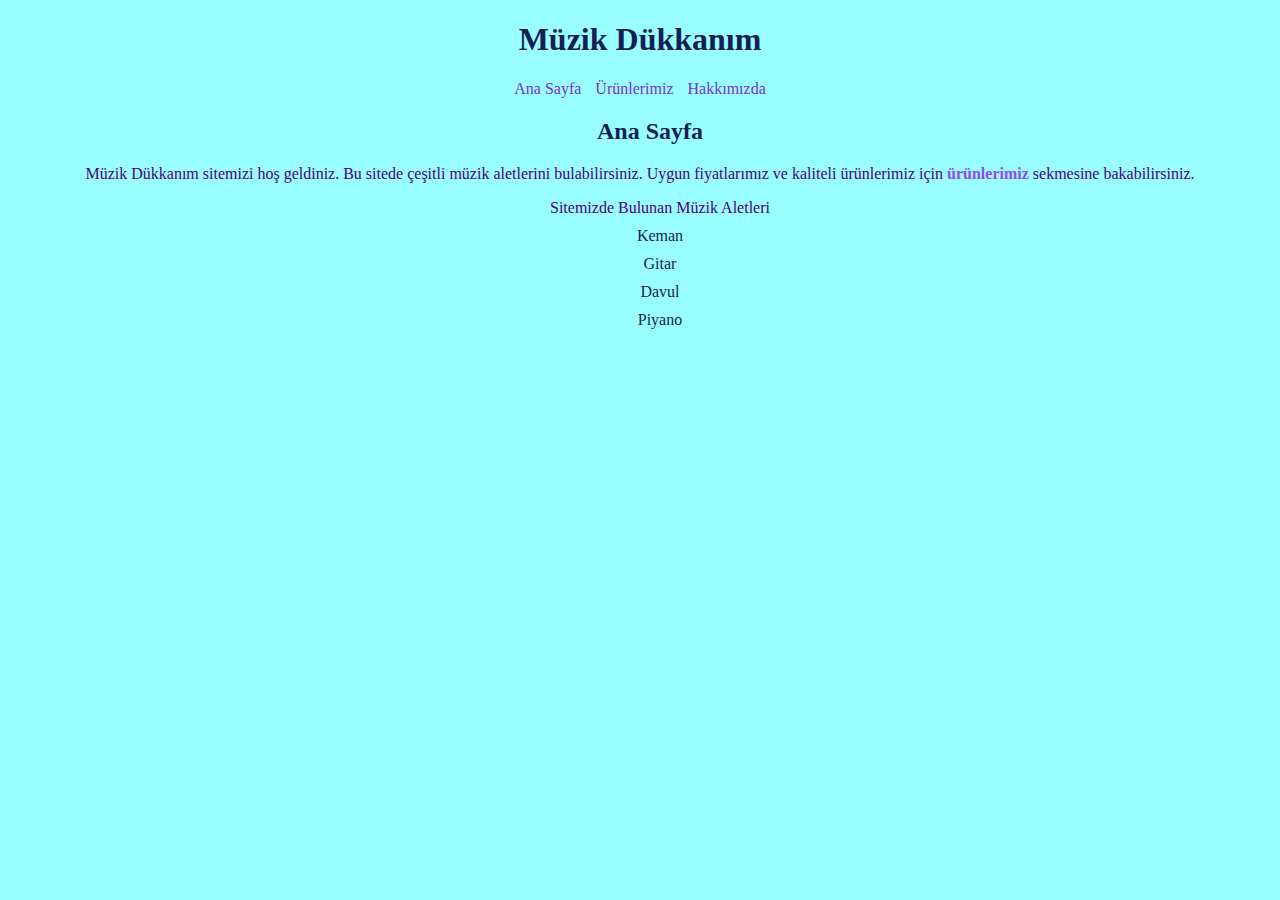
<file: index.html>
<!DOCTYPE html>
<html lang="en">

<head>
    <meta charset="UTF-8">
    <meta http-equiv="X-UA-Compatible" content="IE=edge">
    <meta name="viewport" content="width=device-width, initial-scale=1.0">
    <link rel="stylesheet" href="style.css">
    <title>CSS 1.Ödev</title>
</head>

<body>
    <h1 id="title" style="color: rgb(22, 30, 84);">Müzik Dükkanım</h1>
    <div id="box">
        <a href="index.html">Ana Sayfa</a>
        <a href="ürünlerimiz.html">Ürünlerimiz</a>
        <a href="hakkımızda.html">Hakkımızda</a>
    </div>
    <h2 style="color: rgb(22, 30, 84); margin-left: 20px;">Ana Sayfa</h2>
    <p id="text">Müzik Dükkanım sitemizi hoş geldiniz. Bu sitede çeşitli müzik aletlerini bulabilirsiniz. Uygun fiyatlarımız ve kaliteli ürünlerimiz için <b><a href="ürünlerimiz.html">ürünlerimiz</a></b> sekmesine bakabilirsiniz.</p>
    <ul>Sitemizde Bulunan Müzik Aletleri
        <li>Keman</li>
        <li>Gitar</li>
        <li>Davul</li>
        <li>Piyano</li>
    </ul>
</body>

</html>
</file>
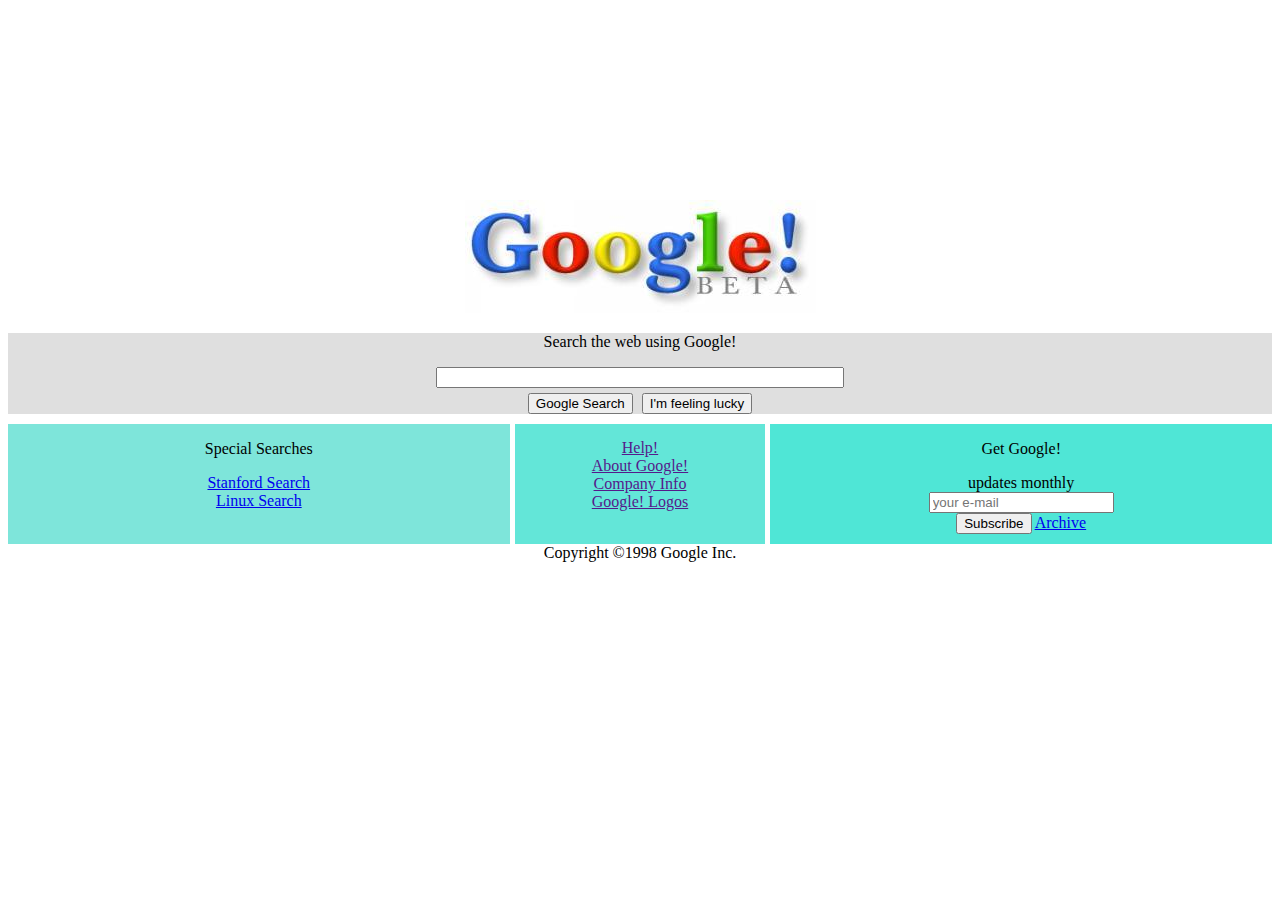
<file: 2.Ödev/index.html>
<!DOCTYPE html>
<html lang="en">

<head>
    <meta charset="UTF-8">
    <meta http-equiv="X-UA-Compatible" content="IE=edge">
    <meta name="viewport" content="width=device-width, initial-scale=1.0">
    <link rel="stylesheet" href="app.css">
    <title>Document</title>
</head>

<body>
    <div class="container">
        <img id="logo" src="google.jpg" alt="google">
    </div>
    <form id="form" action="#" style="background-color: #dfdfdf;">
        <p>Search the web using Google!</p>
        <input style="width: 400px;margin-bottom: 5px ;" type="text"><br>
        <button>Google Search</button>
        <button style="margin-left: 5px;">I'm feeling lucky</button>
    </form>
    <section
        style="text-align: center; display: flex; flex-direction: row; justify-content: center; align-items: center; margin-top: 10px; ">
        <div id="box1" ">
            <p>Special Searches</p>
            <a href="#">Stanford Search</a><br>
            <a href="#">Linux Search</a>
        </div>
        <div id="box2" >
            <div style="margin-top: 15px;">
                <a href="">Help!</a><br>
            <a href="">About Google!</a><br>
            <a href="">Company Info</a><br>
            <a href="">Google! Logos</a>
            </div> 
        </div>
        <div id="box3" >
            <div>
               <p>Get Google!</p> updates monthly<br>
            </div>
            <input type="email" placeholder="your e-mail"><br>
            <button>Subscribe</button>
            <a href="#">Archive</a>
        </div>
    </section>
    <div style="text-align: center; margin: 0 auto;">Copyright ©1998 Google Inc.</div>

</body>

</html>
</file>
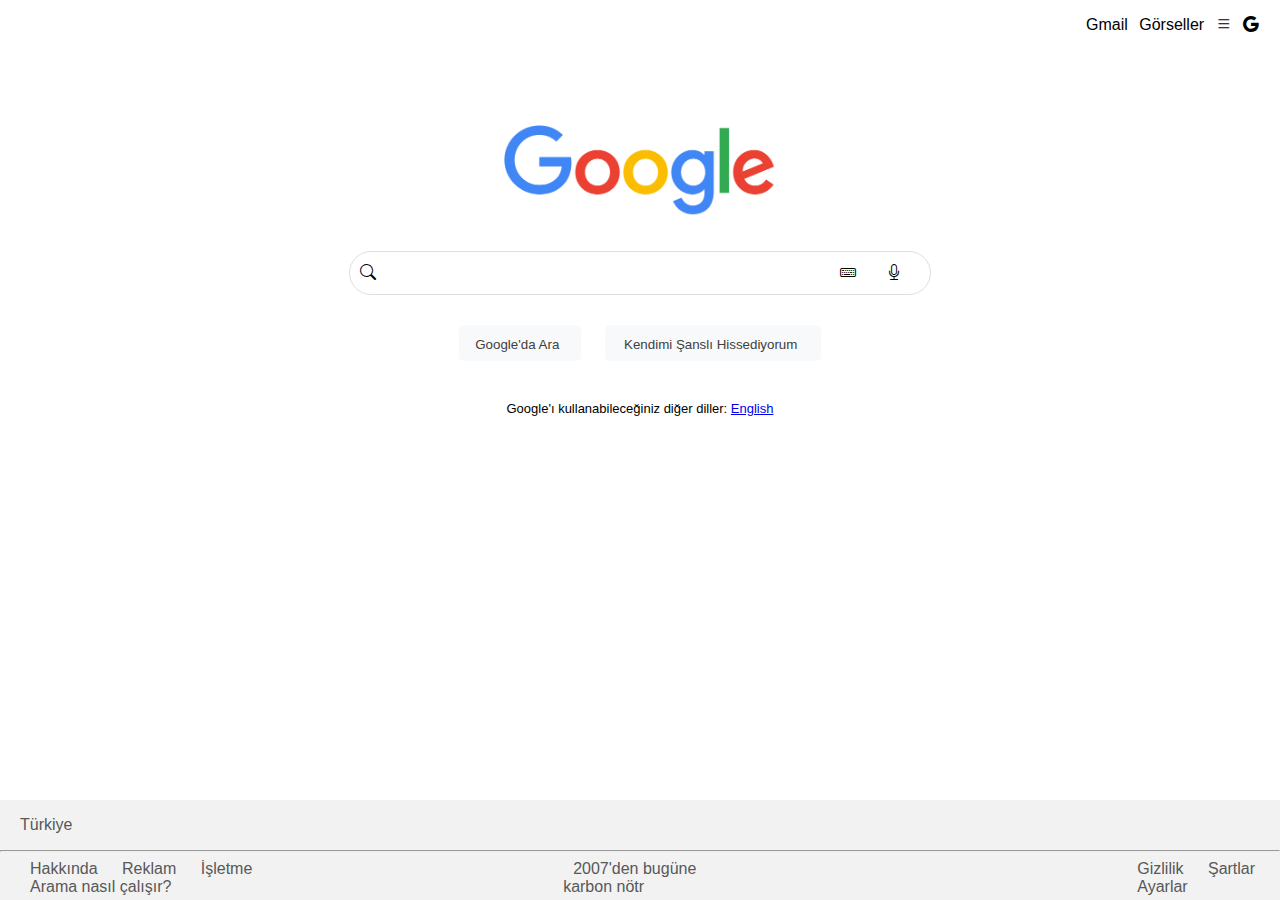
<file: 3.Ödev/index.html>
<!DOCTYPE html>
<html lang="en">

<head>
    <meta charset="UTF-8">
    <meta http-equiv="X-UA-Compatible" content="IE=edge">
    <meta name="viewport" content="width=device-width, initial-scale=1.0">
    <link rel="stylesheet" href="style.css">
    <link rel="stylesheet" href="https://cdn.jsdelivr.net/npm/bootstrap-icons@1.7.0/font/bootstrap-icons.css">
    <title>Google</title>
</head>

<body>
    <!-- NAV START -->
    <div id="container">
        <div id="box1">
            <a href="https://accounts.google.com/">Gmail</a>
            <a href="https://www.google.com.tr/imghp?hl=tr&ogbl"> Görseller</a>
            <a href="https://about.google/products/"><i class="bi bi-list"></i></a>
            <a href="https://accounts.google.com/"><i class="bi bi-google"></i></a>
        </div>
        <div>

        </div>
    </div>
    <!-- NAV END -->

    <!-- Section Start -->
    <section>
        <img id="img" src="google2.png" alt="">
    </section>

    <div id="search">
        <div >
            <i id="searchbar" style="padding: 10px; " class="bi bi-search"></i>
        </div>
        <input id="text" style="width: 450px; border: none;" type="text">
        <div>
            <i style="float: right; margin-left: 30px;" class="bi bi-mic"></i>
            <i style="float: right;" class="bi bi-keyboard"></i>
        </div>
    </div>

    <div style="text-align: center; margin-top: 20px;">
        <button style="width: 122px; height: 36px;" class="buttons">Google'da Ara</button>
        <button style="width: 216px; height: 36px;" class="buttons">Kendimi Şanslı Hissediyorum</button>
    </div>
    <div style="text-align: center; margin-top: 30px;">
        <p style="font-size: 13px;">Google'ı kullanabileceğiniz diğer diller: <a href="#">English</a> </p>
    </div>
    <!-- Section End -->
    <footer style="display: flex; flex-direction: column; color: rgb(88, 88, 88);">
        <div id="top" >
            <p style="margin-left: 20px;">Türkiye</p><hr style="border: 1 solid rgb(242, 242, 242);">
        </div>
        
        <div id="bottom" style="display: flex; flex-direction: row;">

            <div id="fbox1" style="margin-left: 20px;">
                <a href="">Hakkında</a>
                <a href="">Reklam</a>
                <a href="">İşletme</a>
                <a href="">Arama nasıl çalışır?</a>
            </div>

            <div id="fbox2" style="margin-left: 250px;">
                <a href="">2007'den bugüne karbon nötr</a>
            </div>

            <div  id="fbox3" style="margin-left: 400px;">
                <a href="">Gizlilik</a>
                <a href="">Şartlar</a>
                <a href="">Ayarlar</a>
            </div>
        </div>
        
    </footer>

</body>

</html>
</file>
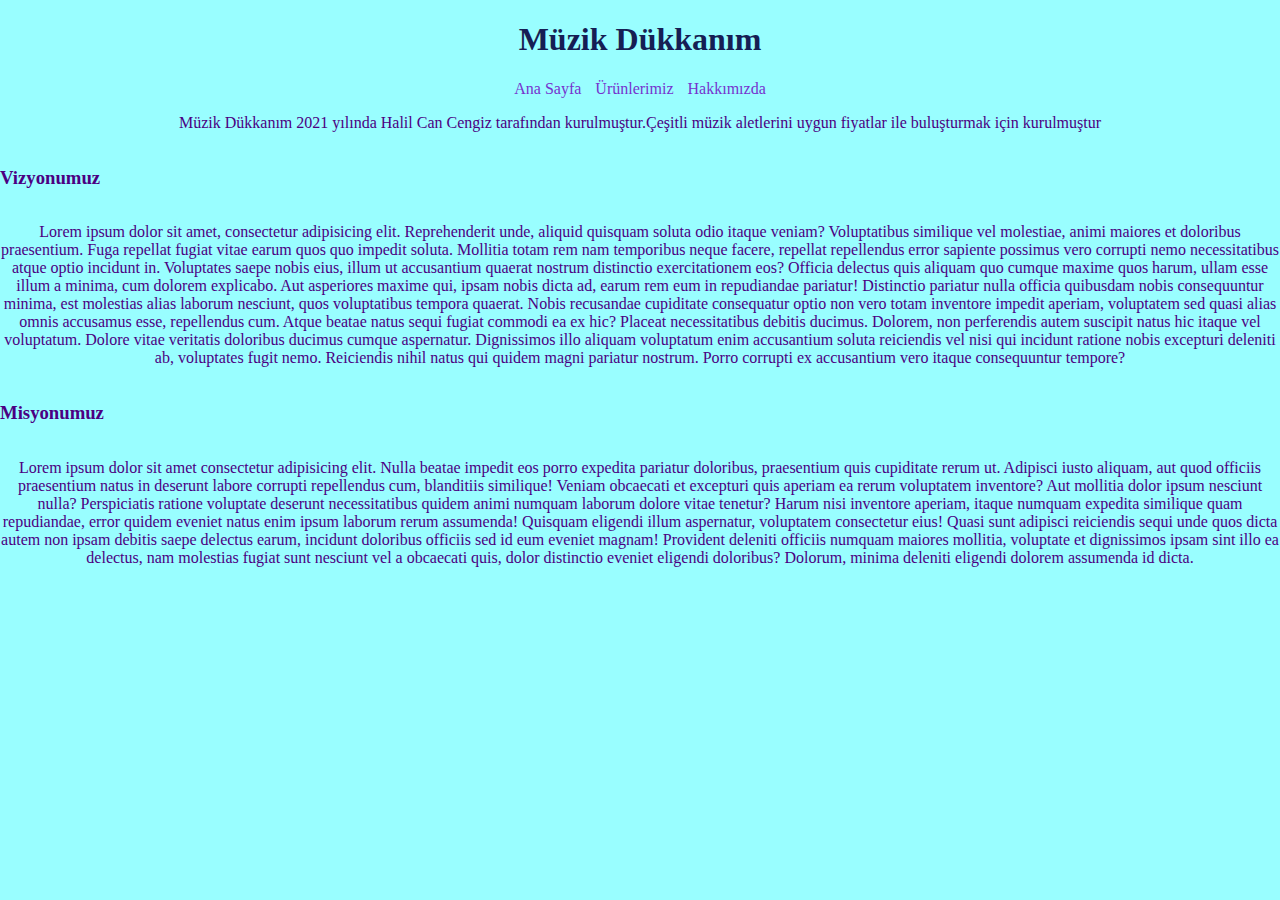
<file: hakkımızda.html>
<!DOCTYPE html>
<html lang="en">

<head>
    <meta charset="UTF-8">
    <meta http-equiv="X-UA-Compatible" content="IE=edge">
    <meta name="viewport" content="width=device-width, initial-scale=1.0">
    <link rel="stylesheet" href="style.css">
    <title>CSS 1.Ödev</title>
</head>

<body>
    <h1 id="title" style="color: rgb(22, 30, 84);">Müzik Dükkanım</h1>
    <div id="box">
        <a href="index.html">Ana Sayfa</a>
        <a href="ürünlerimiz.html">Ürünlerimiz</a>
        <a href="hakkımızda.html">Hakkımızda</a>
    </div>
    <div id="box2">
        <p>Müzik Dükkanım 2021 yılında Halil Can Cengiz tarafından kurulmuştur.Çeşitli müzik aletlerini uygun fiyatlar
            ile buluşturmak için kurulmuştur</p>
        <h3 style="float: left;">Vizyonumuz</h3><br>
        <p style="float: left;">Lorem ipsum dolor sit amet, consectetur adipisicing elit. Reprehenderit unde, aliquid
            quisquam soluta odio
            itaque veniam? Voluptatibus similique vel molestiae, animi maiores et doloribus praesentium. Fuga repellat
            fugiat vitae earum quos quo impedit soluta. Mollitia totam rem nam temporibus neque facere, repellat
            repellendus error sapiente possimus vero corrupti nemo necessitatibus atque optio incidunt in. Voluptates
            saepe nobis eius, illum ut accusantium quaerat nostrum distinctio exercitationem eos? Officia delectus quis
            aliquam quo cumque maxime quos harum, ullam esse illum a minima, cum dolorem explicabo. Aut asperiores
            maxime qui, ipsam nobis dicta ad, earum rem eum in repudiandae pariatur! Distinctio pariatur nulla officia
            quibusdam nobis consequuntur minima, est molestias alias laborum nesciunt, quos voluptatibus tempora
            quaerat. Nobis recusandae cupiditate consequatur optio non vero totam inventore impedit aperiam, voluptatem
            sed quasi alias omnis accusamus esse, repellendus cum. Atque beatae natus sequi fugiat commodi ea ex hic?
            Placeat necessitatibus debitis ducimus. Dolorem, non perferendis autem suscipit natus hic itaque vel
            voluptatum. Dolore vitae veritatis doloribus ducimus cumque aspernatur. Dignissimos illo aliquam voluptatum
            enim accusantium soluta reiciendis vel nisi qui incidunt ratione nobis excepturi deleniti ab, voluptates
            fugit nemo. Reiciendis nihil natus qui quidem magni pariatur nostrum. Porro corrupti ex accusantium vero
            itaque consequuntur tempore?</p><br>
        <h3 style="float: left;">Misyonumuz</h3><br>
        <p style="float: left;">Lorem ipsum dolor sit amet consectetur adipisicing elit. Nulla beatae impedit eos porro expedita pariatur
            doloribus, praesentium quis cupiditate rerum ut. Adipisci iusto aliquam, aut quod officiis praesentium natus
            in deserunt labore corrupti repellendus cum, blanditiis similique! Veniam obcaecati et excepturi quis
            aperiam ea rerum voluptatem inventore? Aut mollitia dolor ipsum nesciunt nulla? Perspiciatis ratione
            voluptate deserunt necessitatibus quidem animi numquam laborum dolore vitae tenetur? Harum nisi inventore
            aperiam, itaque numquam expedita similique quam repudiandae, error quidem eveniet natus enim ipsum laborum
            rerum assumenda! Quisquam eligendi illum aspernatur, voluptatem consectetur eius! Quasi sunt adipisci
            reiciendis sequi unde quos dicta autem non ipsam debitis saepe delectus earum, incidunt doloribus officiis
            sed id eum eveniet magnam! Provident deleniti officiis numquam maiores mollitia, voluptate et dignissimos
            ipsam sint illo ea delectus, nam molestias fugiat sunt nesciunt vel a obcaecati quis, dolor distinctio
            eveniet eligendi doloribus? Dolorum, minima deleniti eligendi dolorem assumenda id dicta.</p>
    </div>
    </ul>
</body>

</html>
</file>
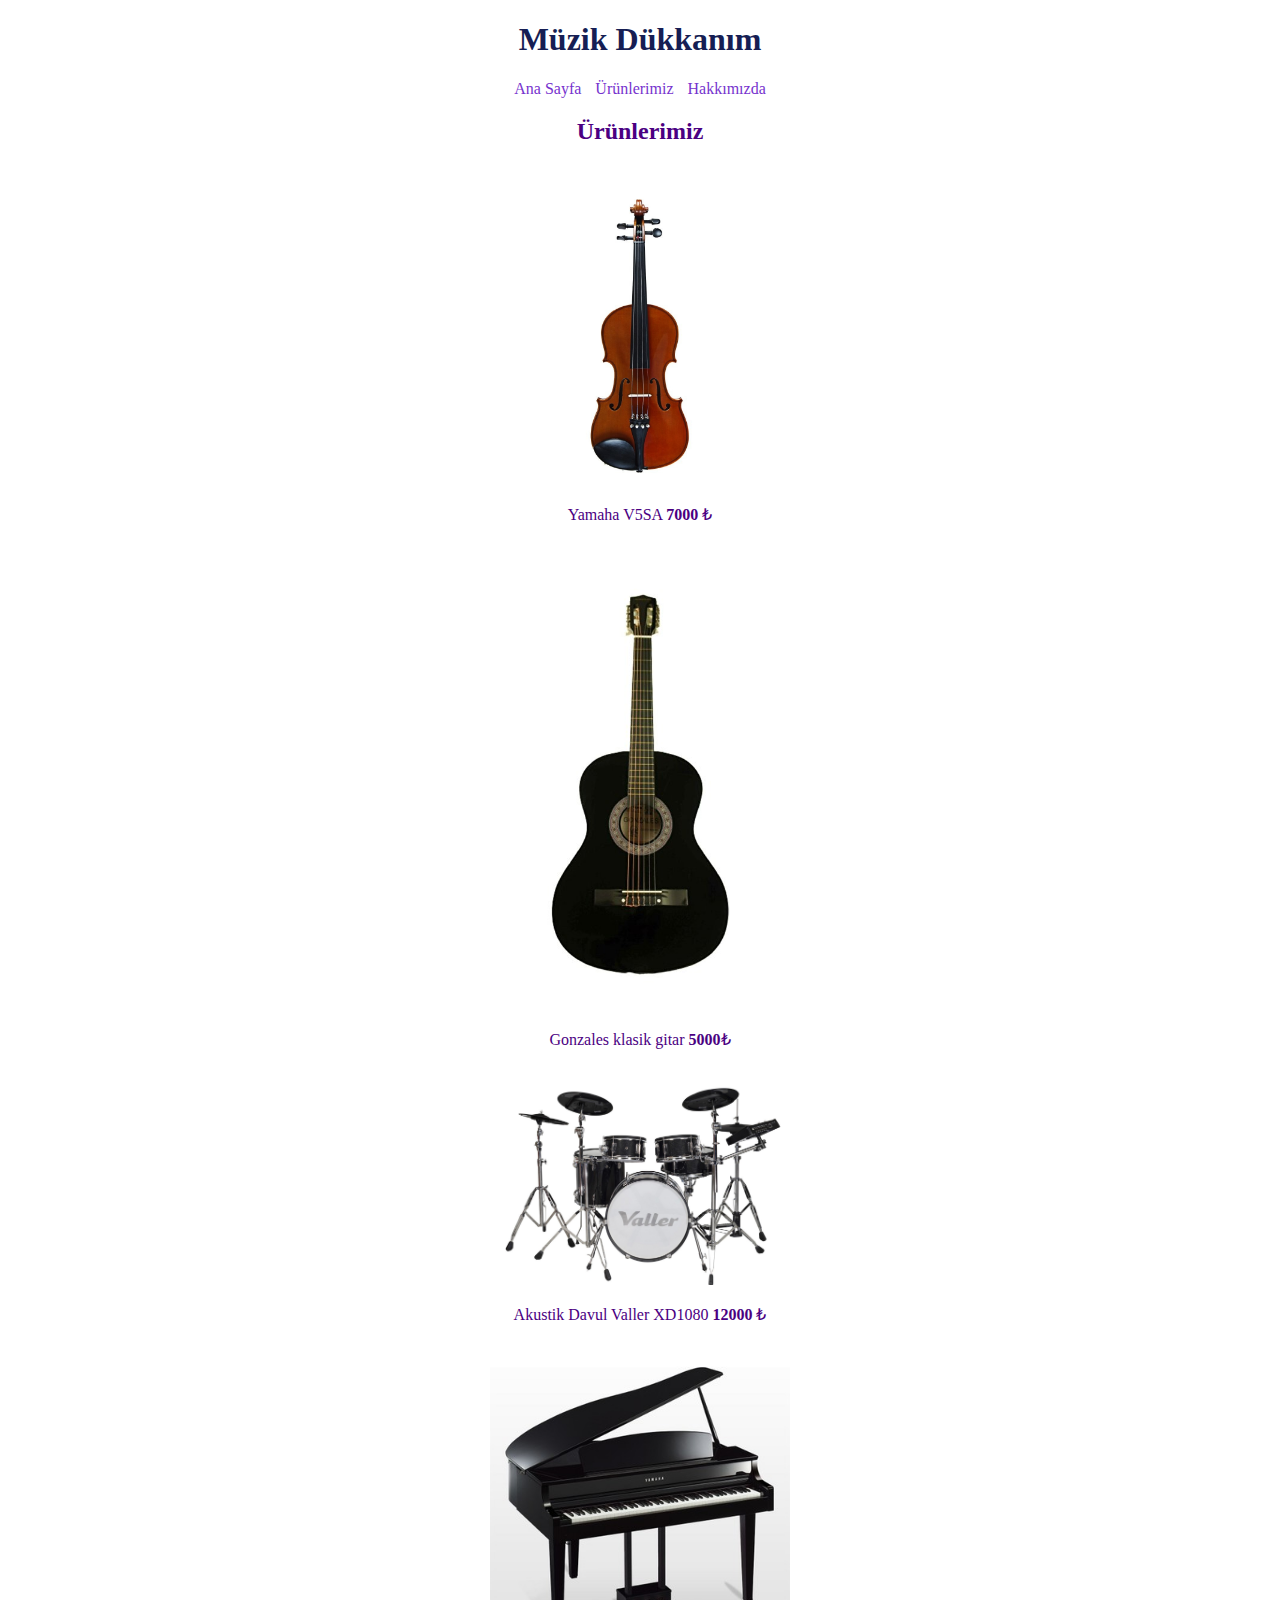
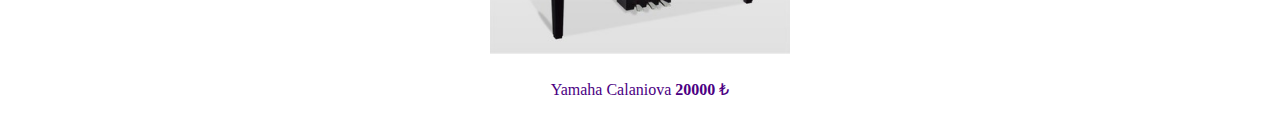
<file: ürünlerimiz.html>
<!DOCTYPE html>
<html lang="en">

<head>
    <meta charset="UTF-8">
    <meta http-equiv="X-UA-Compatible" content="IE=edge">
    <meta name="viewport" content="width=device-width, initial-scale=1.0">
    <link rel="stylesheet" href="style.css">
    <title>CSS 1.Ödev</title>
</head>

<body style="background-color: white;">
    <h1 id="title" style="color: rgb(22, 30, 84);">Müzik Dükkanım</h1>
    <div id="box">
        <a href="index.html">Ana Sayfa</a>
        <a href="ürünlerimiz.html">Ürünlerimiz</a>
        <a href="hakkımızda.html">Hakkımızda</a>
    </div>
    <h2>Ürünlerimiz</h2>
   <img class="img" style="width: 300px;" src="keman.jpg" alt="keman">
   <p>Yamaha V5SA <b>7000</b> ₺</p>
   <img class="img" style="width: 300px;"src="gitar.jpg" alt="Gonzales klasik gitar">
   <p>Gonzales klasik gitar <b>5000</b>₺</p>
   <img class="img" style="width: 300px;" src="davul.jpg" alt="">
   <p>Akustik Davul Valler XD1080 <b>12000</b> ₺</p>
   <img class="img" style="width: 300px;" src="piyano.jpg" alt="">
   <p>Yamaha Calaniova <b>20000</b> ₺</p>
</body>

</html>
</file>
<file: style.css>
body{
    text-align: center; 
    background-color: rgb(153, 254, 255);
    color:indigo;
    margin: 0 auto;
}
#box a{
    text-decoration: none;
    margin: 5px;
    color:rgb(118, 51, 206);
}
#text b a{
    text-decoration: none;
    color: rgb(146, 76, 238);
}
body ul li{
    list-style-type: none;
    margin-top: 10px;
    color: rgb(22, 30, 84);;
}
#box2{
    float: left;
}
.img{
    margin-top: 20px;
}
</file>
<file: 2.Ödev/app.css>
.container{
    margin: auto;
    text-align: center;
    margin-top: 200px;
}
#form{
    text-align: center;
    
}
#box1{
    height: 120px;
    text-align: center;
    width: 40%;
    background-color: rgb(126, 229, 218);

}
#box2{
    width: 20%;
    height: 120px;
    background-color: rgb(99, 230, 216);
    margin: 0 5px;
    
}
#box3{
    width: 40%;
    height: 120px;
    background-color: rgb(79, 230, 214);
}
</file>
<file: 3.Ödev/style.css>
body{
    font-family: sans-serif;
    height: 97vh;
    margin:0;
    padding: 0;
    box-sizing: border-box;
}
#container{
    width: 100%;
    height: 60px;

}
#box1{
    width: 175px;
    height: 30px;
    display: flex;
    flex-direction: row;
    justify-content: space-between;
    align-items: center;
    padding: 0px 20px 20px 20px;
    float: right;
    margin-top: 10px;
}
#box1 a{
    text-decoration: none;
    color: black;
    padding: 1px;
}
img {
    width: 272px;
    height: 92px;
    margin-top: 65px;
}
section{
    text-align: center;
    margin: 0 auto;
}

#search{
    width: 580px;
    height: 42px;
    margin: 0 auto;
    text-align: center;
    background-color: white;
    display: flex;
    flex-direction: row;
    align-items: center;
    border: 1px solid rgb(224, 222, 222);
    border-radius: 30px;
    background-color: rgb(255, 255, 255);
    margin-top: 30px;
}
#text{
    border: none;
    outline: none;
}
#search:hover{
    box-shadow: 2px 0px 0px 3px whitesmoke;
}
.buttons{
    padding: 10px 15px 15px 10px;
    margin: 10px;
    background-color: rgb(248, 249, 250);
    border: 2px solid rgb(248, 249, 250);
    border-radius: 5px;
    color: rgb(65, 64, 64);
}
.buttons:hover{
    border: 1px solid rgb(216, 215, 215);
}
#searchbar{
    opacity: 0,1;
}

footer{
    height: 100px;
    width: 100%;
    background-color:rgb(242, 242, 242) ;
    position: fixed;
    bottom: 0;
}
#fbox3 a{
    margin: 10px;
    text-decoration: none;
    color: rgb(88, 88, 88);
}
#fbox1 a{
    margin: 10px;
    text-decoration: none;
    color: rgb(88, 88, 88);
}
#fbox2 a{
    margin: 10px;
    text-decoration: none;
    color: rgb(88, 88, 88);
}
</file>
